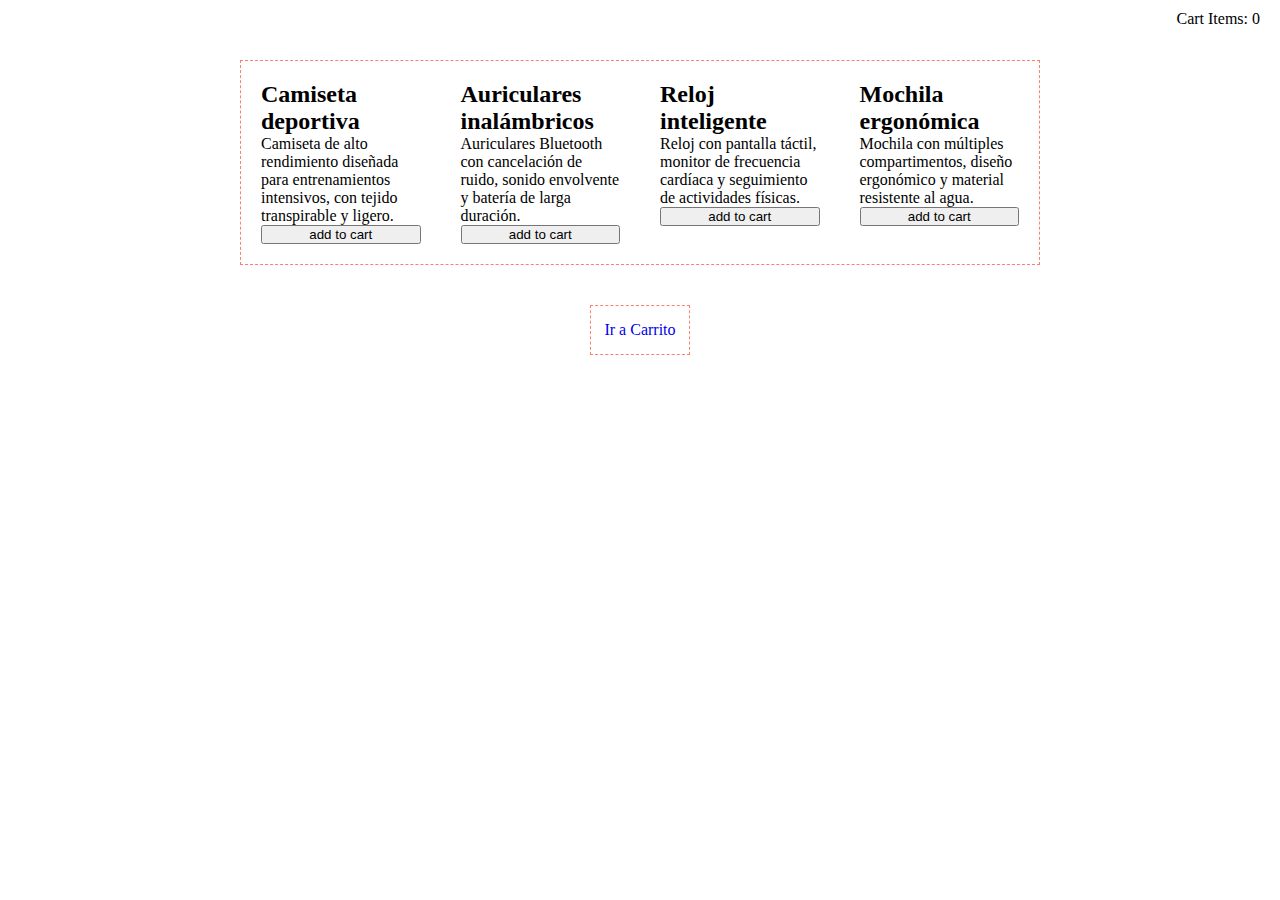
<file: index.html>
<!DOCTYPE html>
<html lang="en">
<head>
    <meta charset="UTF-8">
    <meta name="viewport" content="width=device-width, initial-scale=1.0">
    <title>carrito de compras</title>
    <link rel="stylesheet" href="css/styles.css">
</head>
<body>
    <header>
        <p>Cart Items: <span id="carritoCompras"></span></p>
    </header>
    
    <div id="contenedor">
        
    </div>


    <a href="cart.html">Ir a Carrito</a>


    <script src="js/functions.js"></script>
</body>
</html>
</file>
<file: css/styles.css>
*{
    margin:0;
    padding:0;
    box-sizing: border-box;
}


#contenedor{
    display: flex;
    width: 800px;
    margin:auto;
    flex-direction: row;
    border:1px dashed salmon;
}

.card{
    width: 25%;
    padding:20px;
    display: flex;
    flex-direction: column;

}

.titulo,.descripcion,button{
    width:100%
}

a{
margin: 40px auto;
display: flex;
border:1px dashed salmon;
width: 100px;
height: 50px;
justify-content: center;
align-items: center;
text-decoration: none;
}

header{
    width: 100%;
    height: 60px;
    display: flex;
    justify-content: flex-end;
    padding: 10px 20px;
}

.cart-items{
    padding:20px;

}

.close-btn{
    border: 1px dashed salmon;
    width: 20px;
    height: 20px;
    border: none;
    background-color: red;
    color:#ffffff;
}
.item-carrito{
    display: flex;
    justify-content: space-between;
    flex-direction: row;
    border:1px dashed salmon;
    align-items: center;
    width: 50%;
    margin: auto;
}

.item-carrito h2{
    width: 80%;
}
</file>
